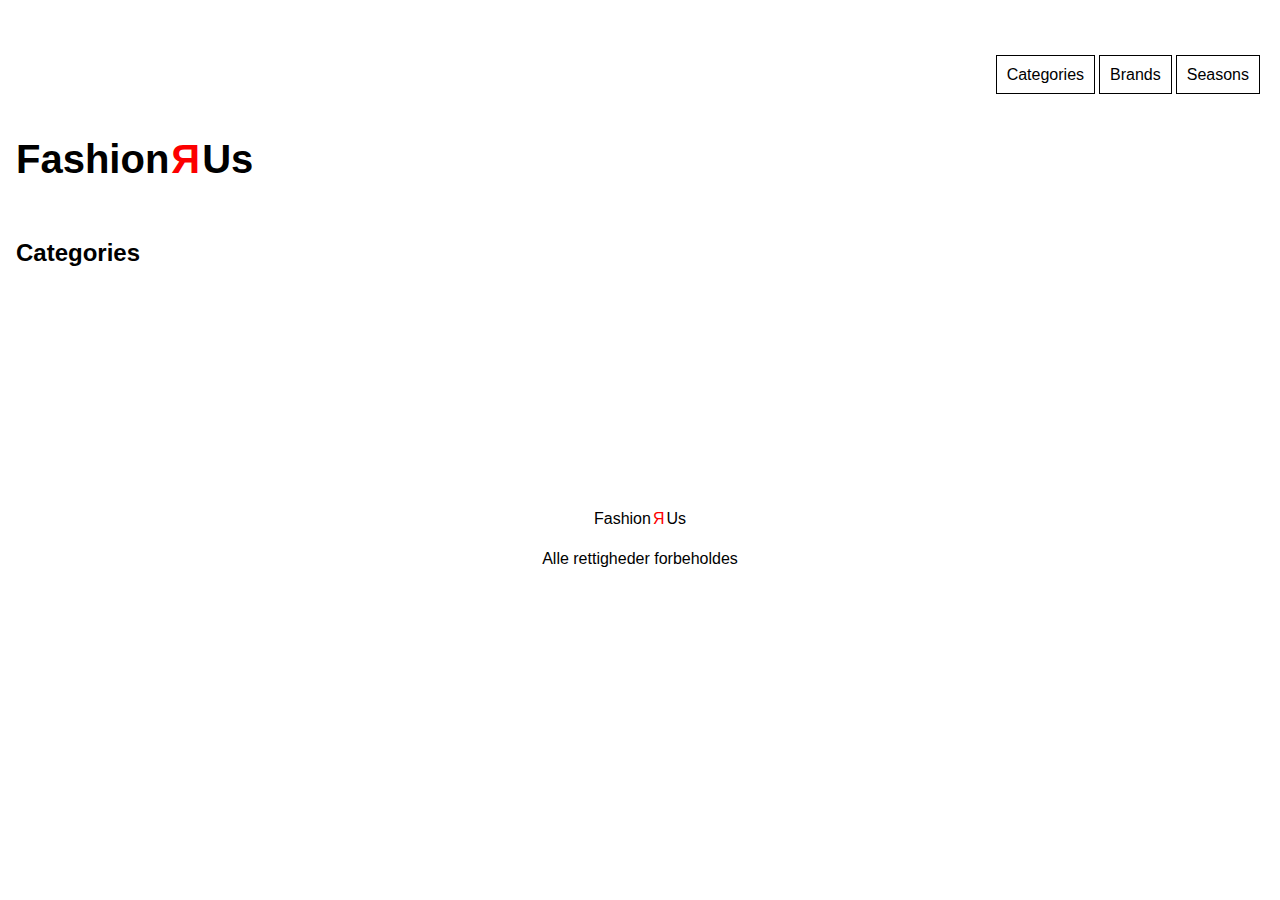
<file: html/index.html>
<!DOCTYPE html>
<html lang="en">
<head>
    <meta charset="UTF-8">
    <meta name="viewport" content="width=device-width, initial-scale=1.0">
    <link rel="stylesheet" href="../css/statisk.css">
    <script src="../js/forside.js" defer></script>
    <title>Forside</title>
</head>
<body>
<header>
    <nav>
        <ul class="menu_liste">
            <li><a class="menu" href="index.html">Categories</a></li>
            <li><a class="menu" href="index.html">Brands</a></li>
            <li><a class="menu" href="index.html">Seasons</a></li>
        </ul>
    </nav>

    <h1 class="overskrift">
        Fashion<span class="r">R</span>Us
    </h1>
</header>

<main>
   
    <h2>Categories</h2>
    
    <section class="knap_container">
    <!-- <a class="knap1" href="productlist.html">Accessories</a>
    <a class="knap2" href="productlist.html">Apparel</a>
    <a class="knap3" href="productlist.html">Footwear</a>
    <a class="knap4" href="productlist.html">Free items</a>
    <a class="knap5" href="productlist.html">Personal Care</a>
    <a class="knap6" href="productlist.html">Sporting Goods</a> -->
    </section>
</main>

<footer>
    <p>Fashion<span class="r">R</span>Us</p>
    <p>Alle rettigheder forbeholdes</p>
</footer>
</body>
</html>
</file>
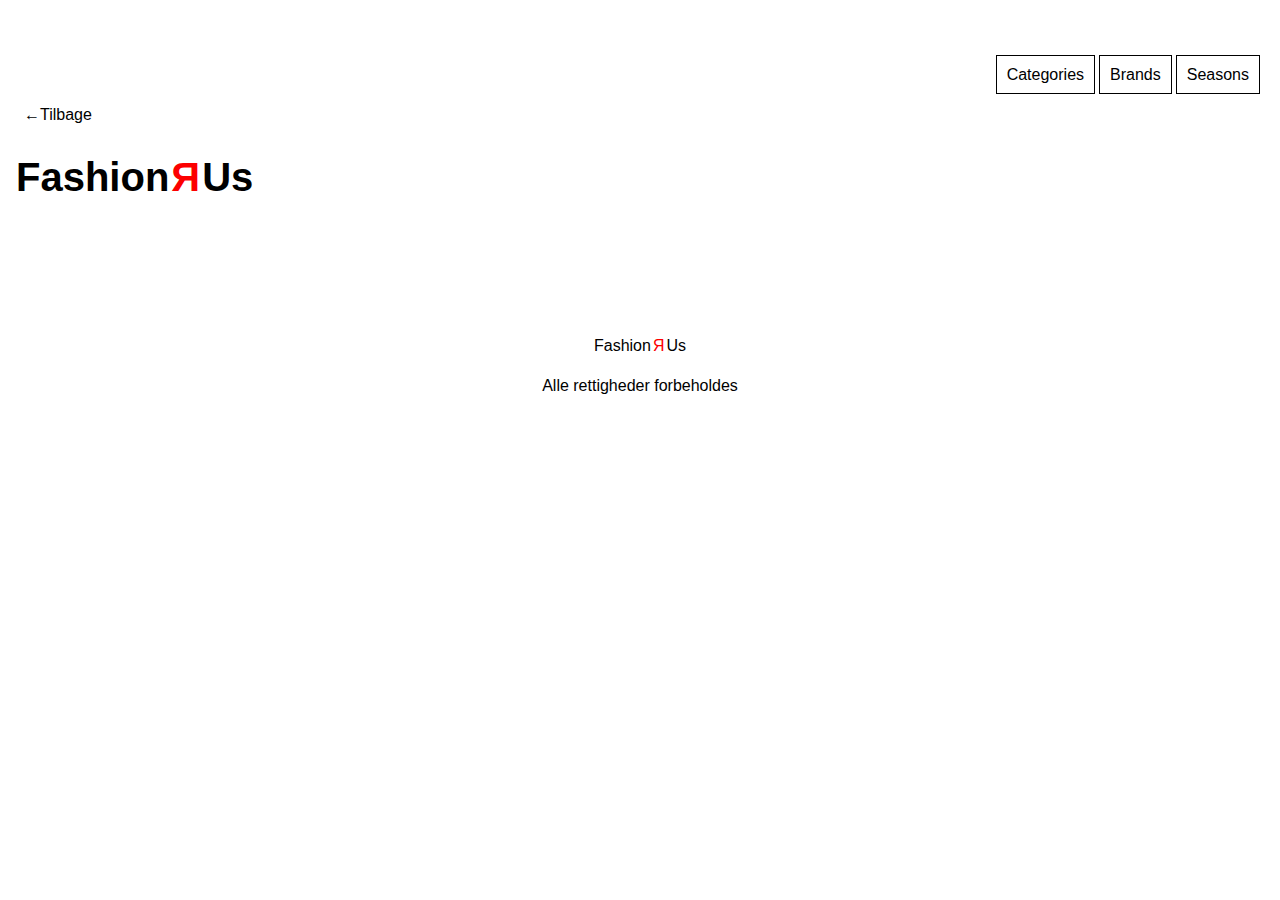
<file: html/product.html>
<!DOCTYPE html>
<html lang="en">
<head>
    <meta charset="UTF-8">
    <meta name="viewport" content="width=device-width, initial-scale=1.0">
    <link rel="stylesheet" href="../css/statisk.css">
    <script src="../js/produkt.js" defer></script>
    <title>Produkt</title>
</head>
<body>
<header>
    <nav>
        <ul class="menu_liste">
            <li><a class="menu" href="index.html">Categories</a></li>
            <li><a class="menu" href="index.html">Brands</a></li>
            <li><a class="menu" href="index.html">Seasons</a></li>
        </ul>
    </nav>
    <a class="tilbage" href="productlist.html">←Tilbage</a>

    <h1 class="overskrift">
        Fashion<span class="r">R</span>Us
    </h1>
</header>

<main class="productContainer">
    
</main>

<footer>
    <p>Fashion<span class="r">R</span>Us</p>
    <p>Alle rettigheder forbeholdes</p>
</footer>
</body>
</html>
</file>
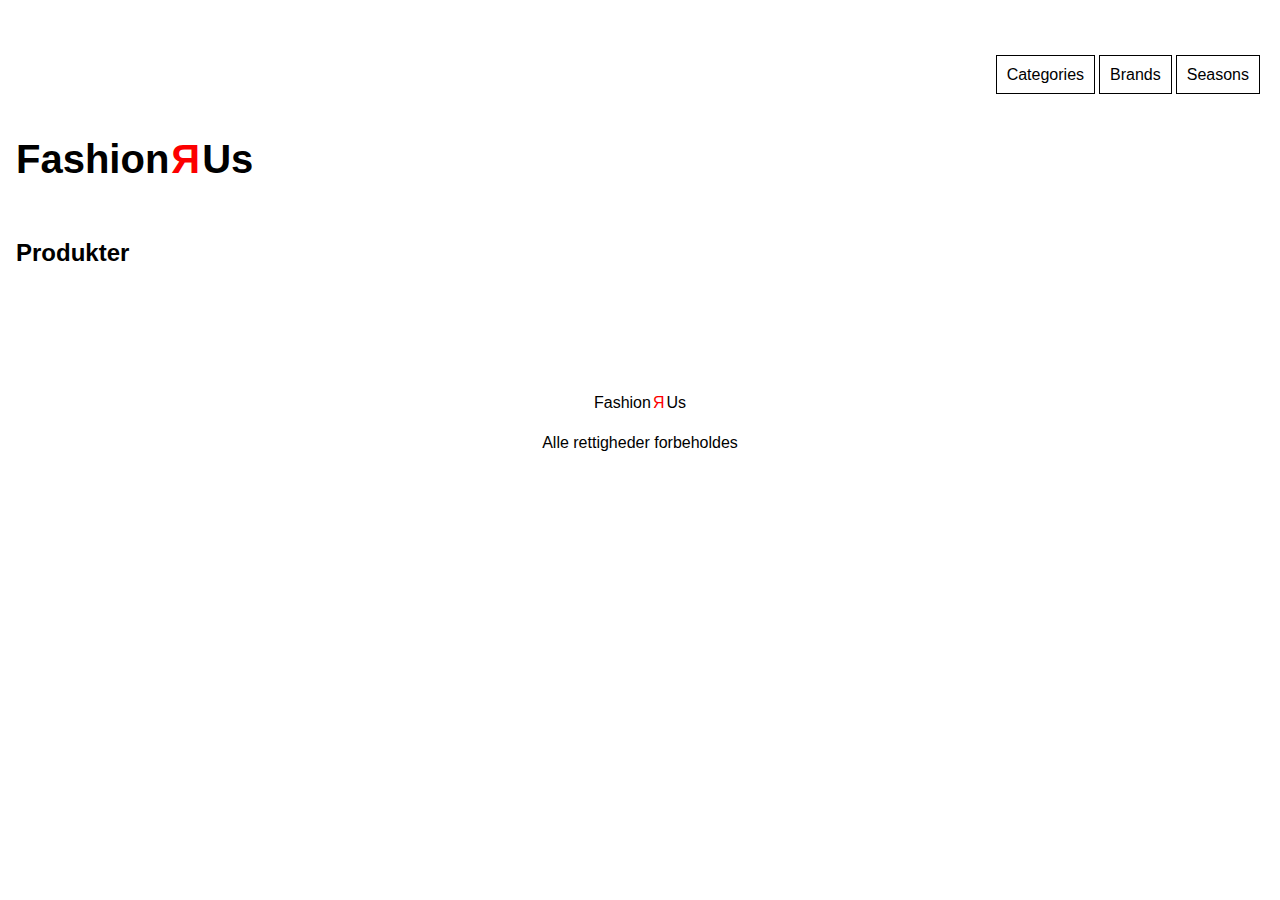
<file: html/productlist.html>
<!DOCTYPE html>
<html lang="en">
<head>
    <meta charset="UTF-8">
    <meta name="viewport" content="width=device-width, initial-scale=1.0">
    <link rel="stylesheet" href="../css/statisk.css">
    <script src="../js/liste.js" defer></script>
    <title>Produktliste</title>
</head>
<body>
<header>
    <nav>
        <ul class="menu_liste">
            <li><a class="menu" href="index.html">Categories</a></li>
            <li><a class="menu" href="index.html">Brands</a></li>
            <li><a class="menu" href="index.html">Seasons</a></li>
        </ul>
    </nav>

    <h1 class="overskrift">
        Fashion<span class="r">R</span>Us
    </h1>
</header>

<main>


<h2>Produkter</h2>

<section class="productList">

</section>

<!-- <section class="produkter">
    <article>
        <img src="../img/trøje.webp" alt="trøje">
        <p><b>Round Neck Jersey</b><br>DK 500,- </p> 
        <a class="read_more" href="product.html">Gå til produkt</a>
    </article>
    <article>
        <img src="../img/sko.webp" alt="sko">
        <p><b>Kalenji Træningssko</b><br> Før DKK <s>1595,-</s>  <br> Nu DKK 1560,- <span class="tilbud">-34%</span> </p>
        <a class="read_more" href="product.html">Gå til produkt</a> 
    </article>
    <article class="sold-out_container">
        <img class="sold-out_billede" src="../img/tights.webp" alt="tights">
        <span class="sold-out_tekst">Udsolgt</span>
        <p><s><b>Træningstights</b><br>DK 900,- </s></p> 
        <a class="read_more" href="product.html">Gå til produkt</a>
    </article>
    <article>
        <img src="../img/bold.webp" alt="bold">
        <p><b>Fodbold</b><br>DK 749,- </p> 
        <a class="read_more" href="product.html">Gå til produkt</a>
    </article>
    <article>
        <img src="../img/sko_grøn.webp" alt="sko">
        <p><b>Løbesko</b><br>DK 1595,- </p> 
        <a class="read_more" href="product.html">Gå til produkt</a>
    </article>
    <article>
        <img src="../img/roed_fodbold.webp" alt="fodbold">
        <p><b>Fodbold</b><br>DKK 749,- </p> 
        <a class="read_more" href="product.html">Gå til produkt</a>
    </article>
    <article>
        <img src="../img/rygsæk.webp" alt="rygsæk">
        <p><b>Rygsæk</b><br> Før DKK <s>2595,-</s>  <br> Nu DKK 2076,- <span class="tilbud">-20%</span> </p>
        <a class="read_more" href="product.html">Gå til produkt</a>
    </article>
    <article>
        <img src="../img/vandflaske.webp" alt="vandflaske">
        <p><b>Vandflaske</b><br>DK 250,- </p> 
        <a class="read_more" href="product.html">Gå til produkt</a>
    </article>
    <article>
        <img src="../img/blaa_tshirt.webp" alt="t-shirt">
        <p><b>Blå t-shirt</b><br>DK 300,- </p> 
        <a class="read_more" href="product.html">Gå til produkt</a>
    </article>
    <article class="sold-out_container">
        <img class="sold-out_billede" src="../img/joggingbukser.webp" alt="bukser"> <span class="sold-out_tekst">Udsolgt</span>
        <p><b>Joggingbukser</b><br>DKK 400,- </p> 
        <a class="read_more" href="product.html">Gå til produkt</a>
    </article>
    <article>
        <img src="../img/lynlaas.webp" alt="trøje">
        <p><b>Trøje med lynlås</b><br>DK 100,- </p> 
        <a class="read_more" href="product.html">Gå til produkt</a>
    </article>
    <article>
        <img src="../img/badehætte.webp" alt="badehætte">
        <p><b>badehætte</b><br>DK 150,- </p> 
        <a class="read_more" href="product.html">Gå til produkt</a>
    </article>
</section> -->

</main>

<footer>
    <p>Fashion<span class="r">R</span>Us</p>
    <p>Alle rettigheder forbeholdes</p>
</footer>
</body>
</html>
</file>
<file: css/statisk.css>
* {
  max-width: 100%;
  font-family: Arial, sans-serif;
  padding: 2px;
}

header {
  margin-top: 30px;
}

.menu_liste {
  display: flex;
  justify-content: space-between;
  text-align: right;
  justify-content: right;
  list-style-type: none;
}

.menu {
  text-decoration: none;
  color: #000;
  border: solid 1px black;
  padding: 10px;
}

.r {
  transform: scaleX(-1);
  display: inline-block;
  color: rgb(252, 0, 0);
}

.overskrift {
  font-size: 40px;
}

footer {
  text-align: center;
  padding-top: 80px;
}

/* index */

.knap_container {
  display: grid;
  text-align: center;
}

.knap_container a {
  background: color #fff;
  color: #000;
  border: solid 1px black;
  margin: 5px;
  cursor: pointer;
  text-decoration: none;
  padding: 30px 30px;
  font-size: 20px;
}

a:hover {
  opacity: 0.5;
}

article {
  padding: 10px;
}

/* produktliste */

.productList {
  display: grid;
  grid-template-columns: repeat(auto-fit, minmax(300px, 1fr));
  gap: 5px;
}

.read_more {
  text-decoration: none;
  color: #000;
  margin-top: auto;
  border-bottom: solid 1px black;
}

.tilbud {
  background-color: red;
  padding: 2px 5px;
}

.sold-out_container {
  position: relative;
}

.sold-out_billede {
  position: relative;
}

.sold-out_tekst {
  position: absolute;
  top: 10px;
  left: 10px;
  padding: 5px 10px;
  font-size: 12px;
}

.sold-out_container img {
  filter: grayscale(80%) opacity(50%);
}

/* produktside */

.tilbage {
  color: #000;
  padding: 10px;
  text-decoration: none;
  margin-right: 10vw;
  list-style-type: none;
}

.produkt_side {
  border: none;
}

.kurven {
  border: solid 1px #000;
  padding: 10px;
  display: inline-block;
  cursor: pointer;
}

.kurven:hover {
  opacity: 0.5;
}

@media (width >= 700px) {
  h1 {
    font-size: 80px;
  }

  /* index */

  .knap_container {
    display: grid;
    grid-template-columns: 1fr 1fr;
    padding: 60px;
    gap: 10px;
  }

  /* produktliste */

  .produkter {
    display: grid;
    grid-template-columns: repeat(auto-fit, minmax(300px, 1fr));
    gap: 1rem;
  }

  /* produktside */

  .tilbage {
    margin-right: 400%;
  }

  .produkt_side {
    display: grid;
    grid-template-columns: 1fr 1fr;
    border: none;
  }

  .produkt_billede {
    grid-row: 1/4;
    grid-column: 1;
  }

  .produkt_tekst {
    font-size: 30px;
    padding: 30px;
  }

  .kurven {
    font-size: 20px;
    grid-row: 2;
    grid-column: 2;
    display: inline-block;
    margin: 30px;
  }
}
</file>
